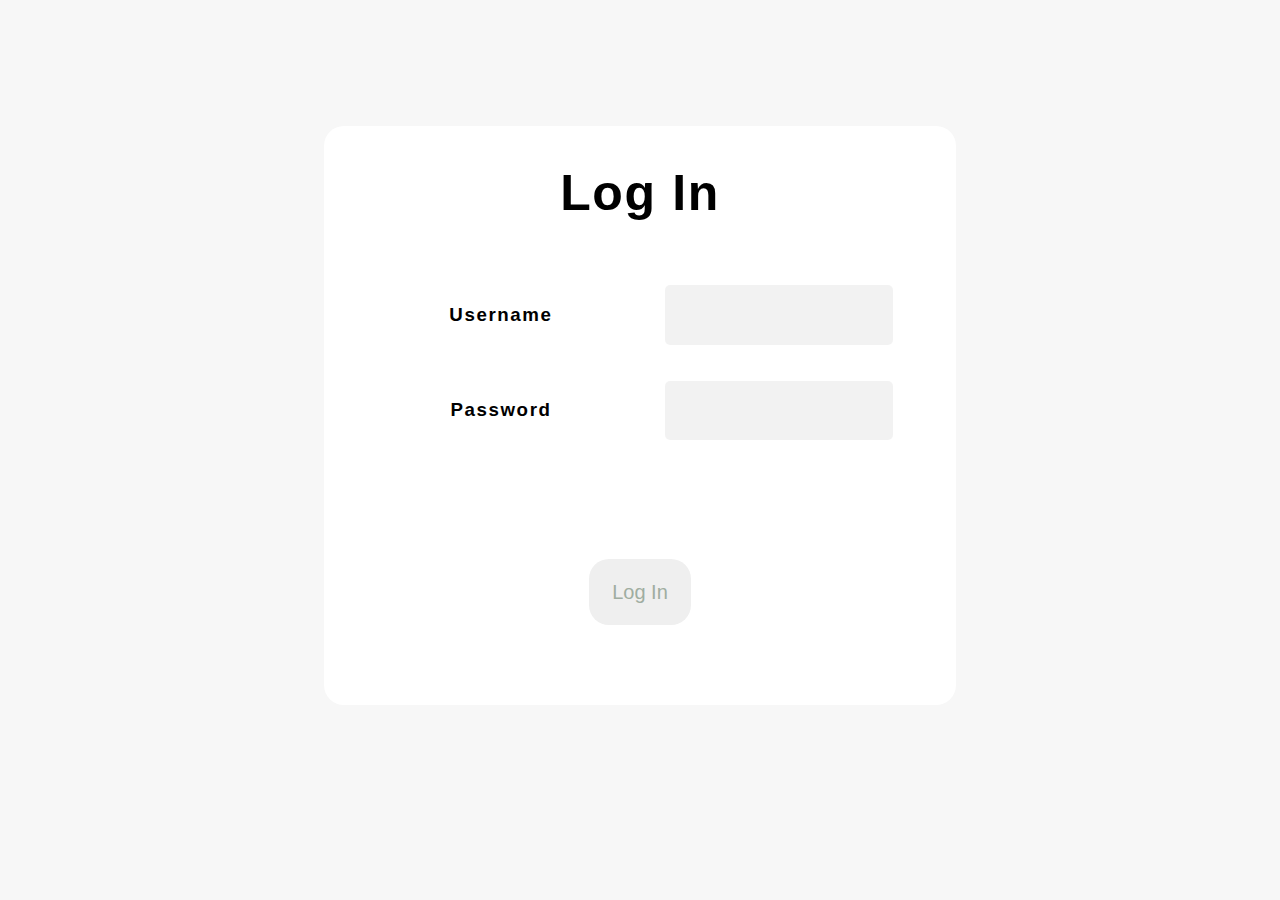
<file: pages/login.html>
<!DOCTYPE html>
<html lang="en">
<head>
    <meta charset="UTF-8">
    <meta http-equiv="X-UA-Compatible" content="IE=edge">
    <meta name="viewport" content="width=device-width, initial-scale=1.0">
    <link rel="stylesheet" href="../css/login.css">
    <link rel="icon" href="../images/favicon.ico">
    <title>log in - James & Mary</title>
</head>
<body>
    <section>
        <h1>Log In</h1>
        <form action="../index.html">
            <div class="grid">
                <h3 class="a">Username</h3>
                <input class="b" type="text">
                <h3 class="c">Password</h3>
                <input class="d" type="password">
                <div class="e">
                    <button type="submit">Log In</button>
                </div>
            </div>
        </form>
    </section>
</body>
</html>
</file>
<file: css/login.css>
body{
    font-family: 'Franklin Gothic Medium', 'Arial Narrow', Arial, sans-serif;
    background-color: #f7f7f7;
    letter-spacing: 0.1em;
    font-family: 100;
}

section{
    margin: 0 auto;
    margin-top: 10%;
    width: 50%;
    height: 75%;
    background-color: white;
    padding-bottom: 5%;
    padding-top: 2%;
    text-align: center;
    border-radius: 20px;
}

h1{
    font-size: 50px;
    margin-top: 2%;
}

.grid{
    display: grid;
    grid-template-columns: 1fr 1fr;
    grid-template-rows: 1fr 1fr 4fr;
    grid-template-areas:
    "a b"
    "c d"
    "e e";
    width: 80%;
    margin: auto;
    grid-gap: 10%;
}

form{
    margin-top: 10%;
}

.a{
    grid-area: a;
}

.b{
    grid-area: b;
}

.c{
    grid-area: c;
}

.d{
    grid-area: d;
}

.e{
    grid-area: e;
}

button{
    width: 20%;
    height: 40%;
    position: relative;
    top: 50%;
    border: 1px solid transparent;
    border-radius: 20px;
    font-size: 20px;
    color: rgbA(159, 173, 161,1)
}

input{
    border-radius: 5px;
    border: 0px transparent;
    background-color: rgba(0, 0, 0, 0.05);
}
</file>
